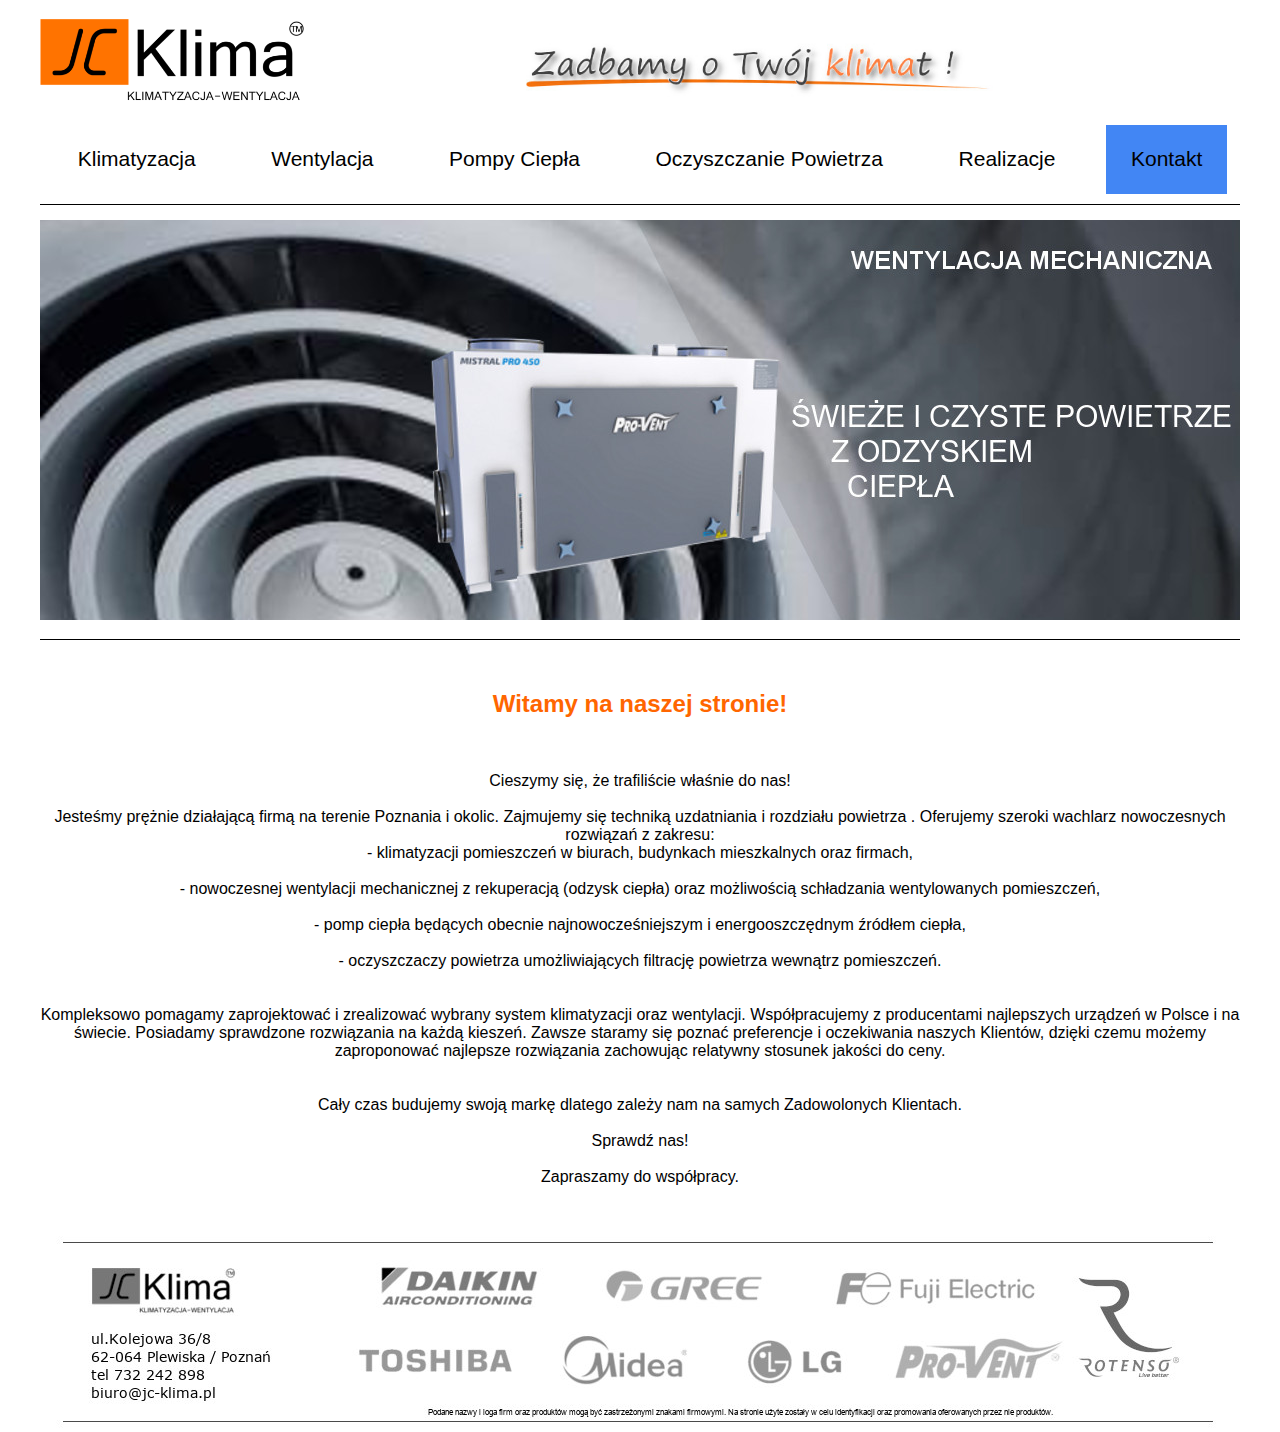
<file: index.html>
<!DOCTYPE html>
<html lang="pl">
<head>

    <link rel="shortcut icon" href="foto/general/ikona.ico">
    <meta charset="utf-8" />	
    <meta name="keywords" content="jcklima, jc klima, JC Klima, JC KLIMA, klima Poznań, wentylacja Poznań, rekuparacja Poznań, pompa ciepła Poznań, pompy ciepła Poznań, oczyszczacze Poznań, nawilżacze Poznań, powietrze Poznań, chłodzenie Poznań, grzanie Poznań, ogrzewanie Poznań, wentylacja mechaniczna Poznań, ekologiczne źródła ciepła Poznań, ekologiczne źródło ciepła Poznań, klimatyzacja Poznań, klimatyzacja Plewiska, klimatyzacja Komorniki, klimatyzacja Stęszew, klimatyzacja Luboń,montaż klimatyzacja Poznań, przeglądy klimatyzacja Poznań, przeglądy klimatyzacja Poznań, klimatyzacja Września, klimatyzacja Kościan, klimatyzacja Kórnik, Klimatyzacja Przeźmierowo, JC Klima, JC-Klima, jc klima, jcklima, JCKlima">
    <meta name="description" content="Witamy na naszej stronie! Sprzedajemy i montujemy systemy klimatyzacji, wentylacji z rekuperacją oraz pompy ciepła. Zapraszamy!"/>	
    <meta charset="UTF-8">
    <meta http-equiv="X-UA-Compatible" content="IE=edge">
    <meta name="viewport" content="width=device-width, initial-scale=1.0">
    <link rel="stylesheet" href="./assets/styles/style_big.css" media="screen and (min-width:1200px)">
    <link rel="stylesheet" href="./assets/styles/style_medium.css" media="screen and (min-width: 600px) and (max-width:1199px)">
    <link rel="stylesheet" href="./assets/styles/style_small.css" media="screen and (max-width: 599px)">

    <script src="http://code.jquery.com/jquery-1.11.2.min.js"></script>
    <script src="./index.js"></script>
    <title>JC Klima</title>


</head>
<body onload="ZmienSlajd(), res(), mainload()">
    <div id="container">
        <header>
            <menu>
                <a href="index.html"><img src="./assets/foto/general/logo.png" alt="logo Jc Klima" id="logo"></a>
                <section id="podpis">
                    <img src="./assets/foto/general/dbamy.jpg" alt="Zadbamy o Twój klimat">
                </section>
            </menu>

            <div id="burger" onclick="myFunction(this), menu()">
                <div class="bar1"></div>
                <div class="bar2"></div>
                <div class="bar3"></div>
            </div>

            <nav id="nav">
                <a href="index.html" id="glowna"><h2>Strona Główna</h2></a>
                <a href="Klimatyzacja.html" class="big"><h2>Klimatyzacja</h2></a>
                <a href="Wentylacja.html" class="big"><h2>Wentylacja</h2></a>
                <a href="Pompy.html" class="big"><h2>Pompy Ciepła</h2></a>
                <a href="Oczyszczanie.html" class="big"><h2>Oczyszczanie Powietrza</h2></a>
                <a href="Realizacje.html" class="big"><h2>Realizacje</h2></a>
                <a href="Kontakt.html" id="kontakt" class="big"><h2>Kontakt</h2></a>
            </nav>
        </header>
        <main>
            <div id="slider">
            </div>
    
            <article class="witamy">
                <h2 id="orange">Witamy na naszej stronie! </h2> <br>
                <p>Cieszymy się, że trafiliście właśnie do nas!<br><br>
                Jesteśmy prężnie działającą firmą na terenie Poznania i okolic. Zajmujemy się techniką uzdatniania i rozdziału powietrza . Oferujemy szeroki wachlarz nowoczesnych rozwiązań z zakresu:
                    <br>- klimatyzacji pomieszczeń w biurach, budynkach mieszkalnych oraz firmach,<br>
                    <br>- nowoczesnej wentylacji mechanicznej z rekuperacją (odzysk ciepła) oraz możliwością schładzania wentylowanych pomieszczeń,<br>
                    <br>- pomp ciepła będących obecnie najnowocześniejszym i energooszczędnym źródłem ciepła,<br>
                    <br>- oczyszczaczy powietrza umożliwiających filtrację powietrza wewnątrz pomieszczeń.<br>
                    <br>
                    <br>Kompleksowo pomagamy zaprojektować i zrealizować wybrany system klimatyzacji oraz wentylacji. Współpracujemy z producentami najlepszych urządzeń w Polsce i na świecie. Posiadamy sprawdzone rozwiązania na każdą kieszeń. Zawsze staramy się poznać preferencje i oczekiwania naszych Klientów, dzięki czemu możemy zaproponować najlepsze rozwiązania zachowując relatywny stosunek jakości do ceny.<br>
                    <br>
                    <br>Cały czas budujemy swoją markę dlatego zależy nam na samych Zadowolonych Klientach. 
                    <br><br>
                    Sprawdź nas!
                    <br>
                    <br>Zapraszamy do współpracy.
                    <br>
                </p>

                <!--
                <iframe src="https://www.google.com/maps/embed?pb=!1m18!1m12!1m3!1d2436.1664681591405!2d16.80581481589!3d52.367401455279214!2m3!1f0!2f0!3f0!3m2!1i1024!2i768!4f13.1!3m3!1m2!1s0x4704452e32a6473b%3A0x18f12dd3a81086e8!2sJC%20Klima!5e0!3m2!1spl!2spl!4v1675280622176!5m2!1spl!2spl" width="600" height="450" style="border:0;" allowfullscreen="" loading="lazy" referrerpolicy="no-referrer-when-downgrade"></iframe>
                -->
            </article>
        </main>
        <footer>
            <img src="./assets/foto/general/footer/footerBig.jpg" id="logos" alt="Daikin Gree Fuji Elecric Toshiba Midea LG Pro-Vent" usemap="#map">                         
        </footer>
        <map name="map">
            <area shape="rect" coords="330,25,503,77" alt="Daikin" href="http://www.daikin.pl/pl_pl/customers.html" target="_blank"/>
            <area shape="rect" coords="548,26,737,80" alt="Gree" href="https://gree.pl/" target="_blank"/>
            <area shape="rect" coords="781,19,1011,85" alt="Fuji Elecric" href="http://fujielectric.eu/" target="_blank"/>
            <area shape="rect" coords="1026,24,1161,169" alt="Rotenso" href="https://rotenso.com/pl/" target="_blank"/>
            <area shape="rect" coords="291,99,496,151" alt="Toshiba" href="https://www.toshiba.pl/" target="_blank"/>
            <area shape="rect" coords="514,92,661,163" alt="Midea" href="https:zymetric.pl/" target="_blank"/>
            <area shape="rect" coords="696,91,823,164" alt="LG" href="https://www.lg.com/pl" target="_blank"/>
            <area shape="rect" coords="840,92,1022,162" alt="Pro-Vent" href="https://www.pro-vent.pl/" target="_blank"/>
        </map>       
</body>
</html>
</file>
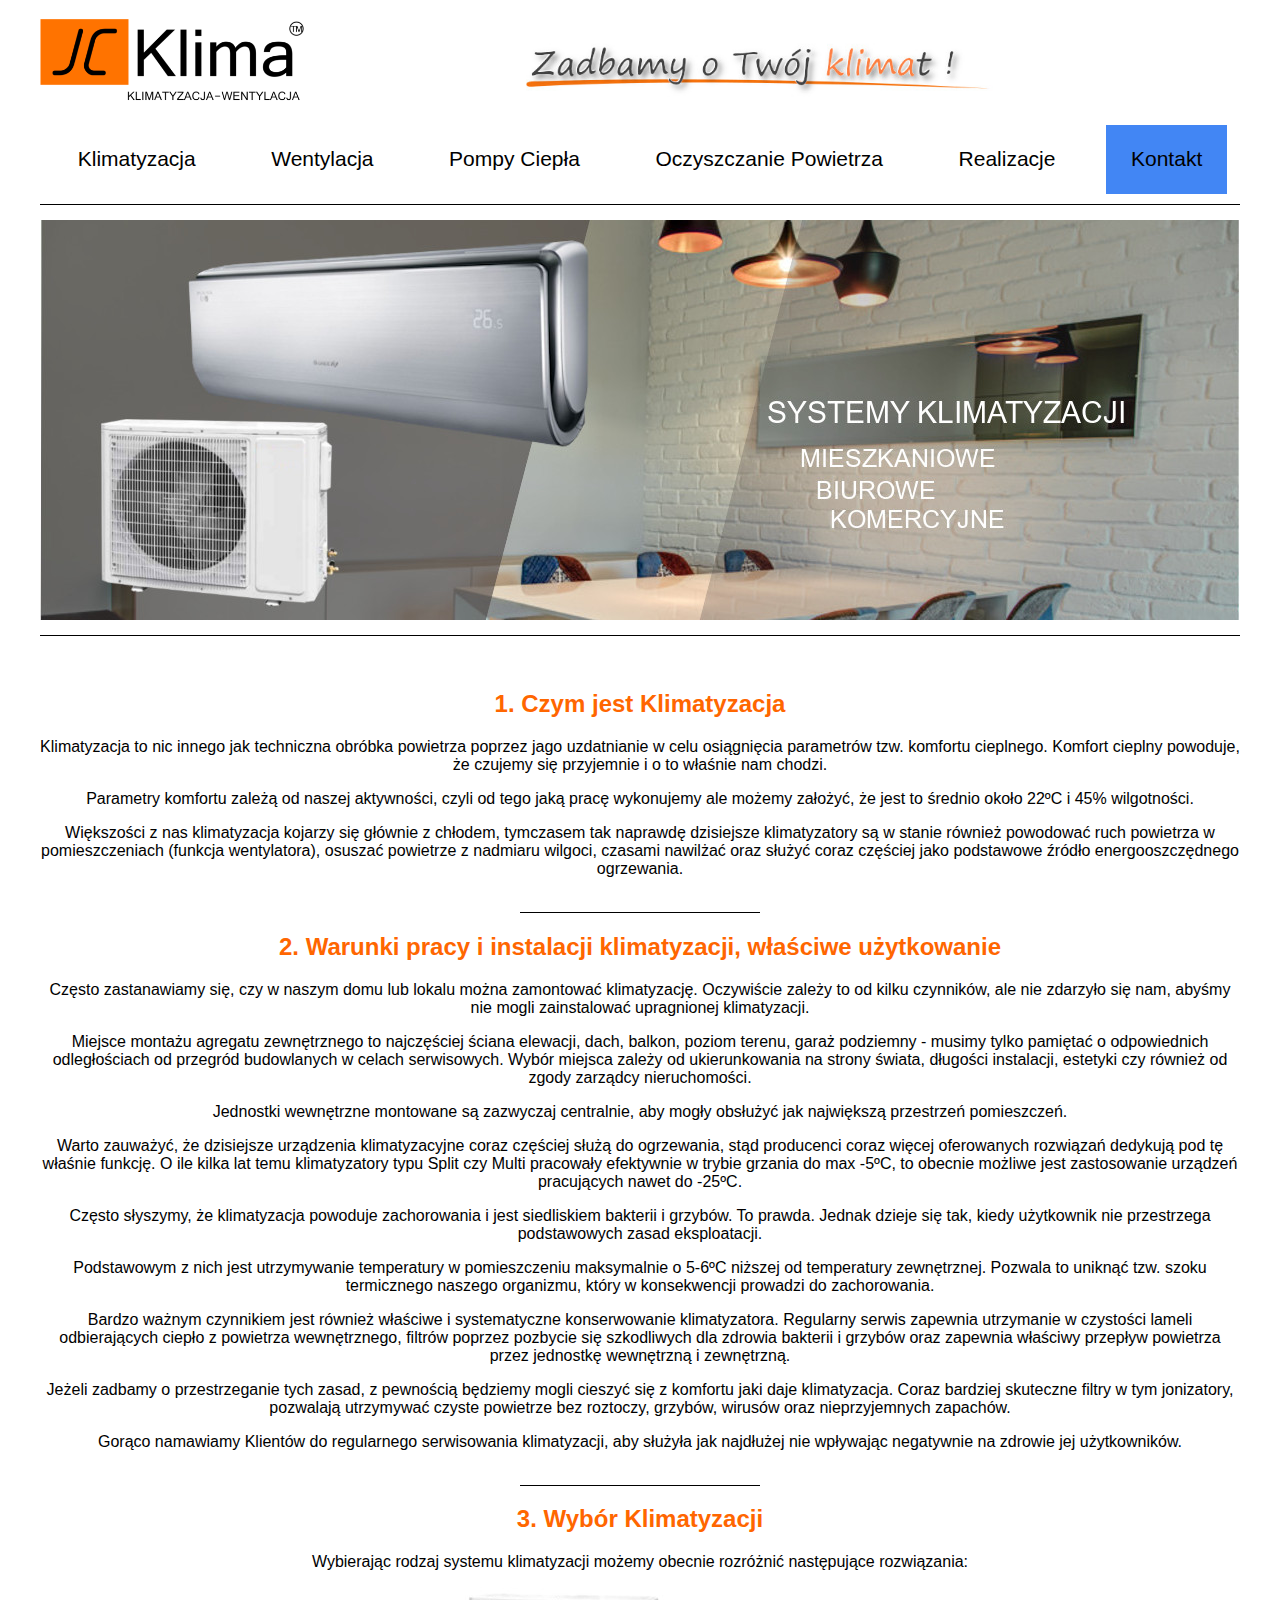
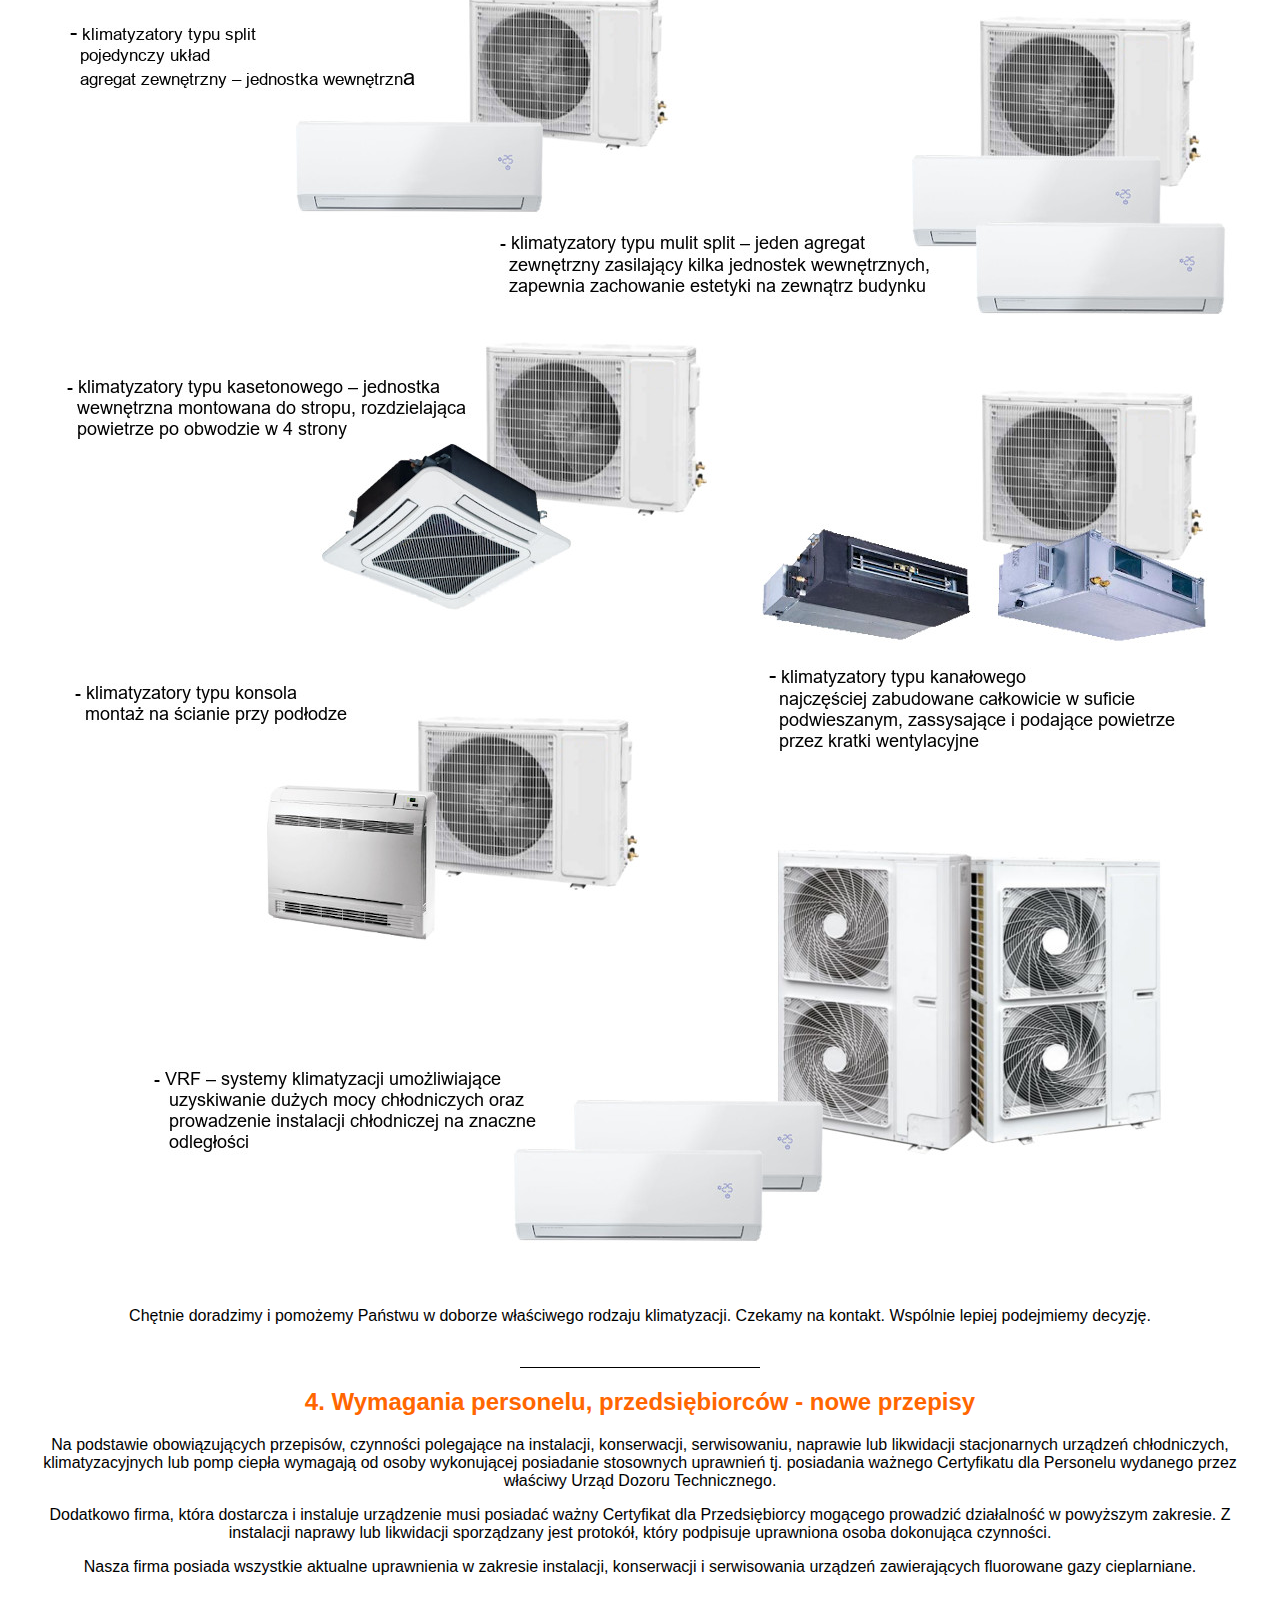
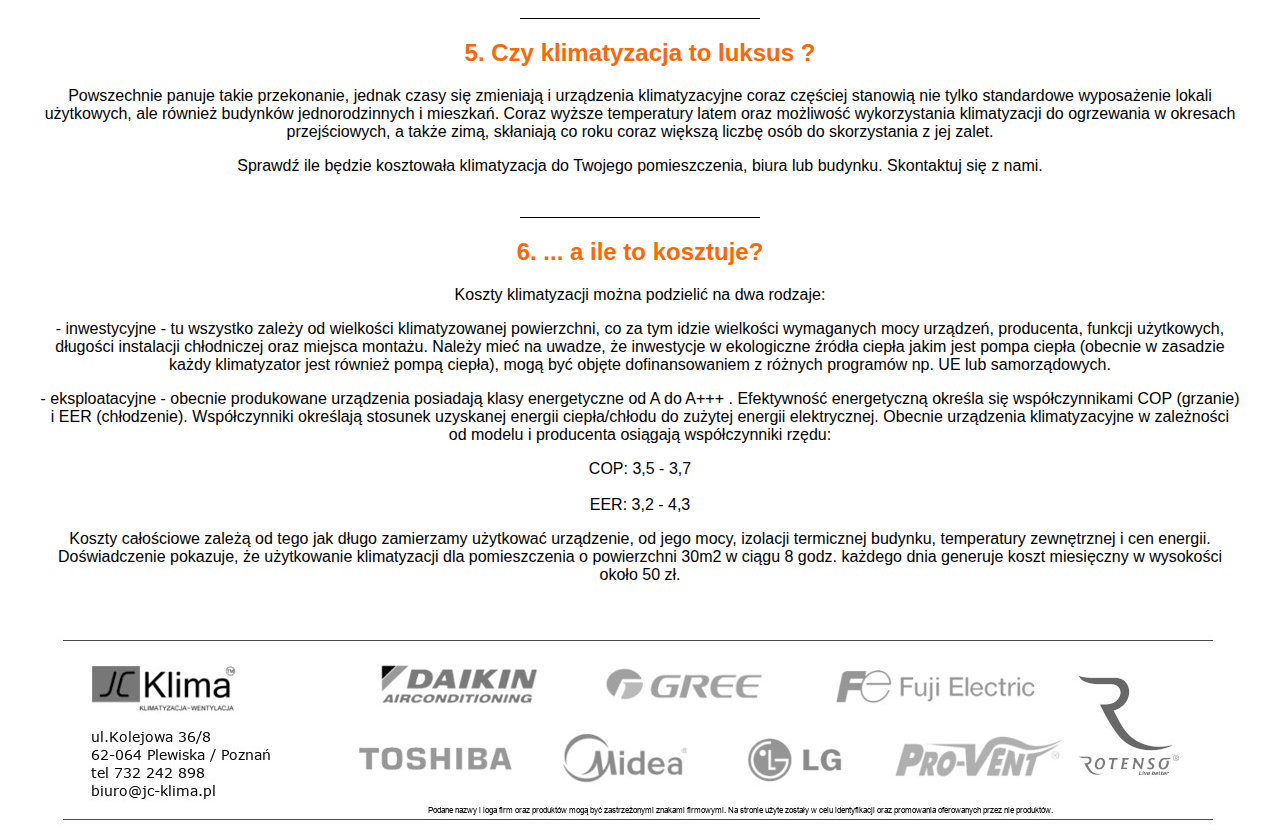
<file: Klimatyzacja.html>
<!DOCTYPE html>
<html lang="pl">
<head>

    <link rel="shortcut icon" href="foto/general/ikona.ico">
    <meta charset="utf-8" />	
    <meta name="keywords" content="jcklima, jc klima, JC Klima, JC KLIMA, klima Poznań, wentylacja Poznań, rekuparacja Poznań, pompa ciepła Poznań, pompy ciepła Poznań, oczyszczacze Poznań, nawilżacze Poznań, powietrze Poznań, chłodzenie Poznań, grzanie Poznań, ogrzewanie Poznań, wentylacja mechaniczna Poznań, ekologiczne źródła ciepła Poznań, ekologiczne źródło ciepła Poznań, klimatyzacja Poznań, klimatyzacja Plewiska, klimatyzacja Komorniki, klimatyzacja Stęszew, klimatyzacja Luboń,montaż klimatyzacja Poznań, przeglądy klimatyzacja Poznań, przeglądy klimatyzacja Poznań, klimatyzacja Września, klimatyzacja Kościan, klimatyzacja Kórnik, Klimatyzacja Przeźmierowo, JC Klima, JC-Klima, jc klima, jcklima, JCKlima">
    <meta name="description" content="Witamy na naszej stronie! Sprzedajemy i montujemy systemy klimatyzacji, wentylacji z rekuperacją oraz pompy ciepła. Zapraszamy!"/>	
    <meta charset="UTF-8">
    <meta http-equiv="X-UA-Compatible" content="IE=edge">
    <meta name="viewport" content="width=device-width, initial-scale=1.0">
    <link rel="stylesheet" href="./assets/styles/style_big.css" media="screen and (min-width:1200px)">
    <link rel="stylesheet" href="./assets/styles/style_medium.css" media="screen and (min-width: 600px) and (max-width:1199px)">
    <link rel="stylesheet" href="./assets/styles/style_small.css" media="screen and (max-width: 599px)">
    <script src="http://code.jquery.com/jquery-1.11.2.min.js"></script>
    <script src="./index.js"></script>
    <title>JC Klima/Klimatyzacja</title>


</head>
<body onload="res()">
    <div id="container">
        <header>
            <menu>
                <a href="index.html"><img src="./assets/foto/general/logo.png" alt="logo Jc Klima" id="logo"></a>
                <section id="podpis">
                    <img src="./assets/foto/general/dbamy.jpg" alt="Zadbamy o Twój klimat">
                </section>
            </menu>

            <div id="burger" onclick="myFunction(this), menu()">
                <div class="bar1"></div>
                <div class="bar2"></div>
                <div class="bar3"></div>
            </div>

            <nav id="nav">
                <a href="index.html" id="glowna"><h2>Strona Główna</h2></a>
                <a href="Klimatyzacja.html" class="big"><h2>Klimatyzacja</h2></a>
                <a href="Wentylacja.html" class="big"><h2>Wentylacja</h2></a>
                <a href="Pompy.html" class="big"><h2>Pompy Ciepła</h2></a>
                <a href="Oczyszczanie.html" class="big"><h2>Oczyszczanie Powietrza</h2></a>
                <a href="Realizacje.html" class="big"><h2>Realizacje</h2></a>
                <a href="Kontakt.html" id="kontakt" class="big"><h2>Kontakt</h2></a>
            </nav>
        </header>
        <main>
            <img src="./assets/foto/klimatyzacja/main.jpg" alt="Systemy klimatyzacji - biurowe, mieszkaniowe, komercyjne" id="fotomain">
            <article>
                <h2>1. Czym jest Klimatyzacja </h2>
                    <p>
                        Klimatyzacja to nic innego jak techniczna obróbka powietrza poprzez jago uzdatnianie w celu osiągnięcia parametrów tzw.
                        komfortu cieplnego. Komfort cieplny powoduje, że czujemy się przyjemnie i o to właśnie nam chodzi.<br>                                               
                    </p>
                    <p>
                        Parametry komfortu zależą od naszej aktywności, czyli od tego jaką pracę wykonujemy ale możemy założyć, że jest to średnio około 22ºC i 45% wilgotności.<br>
                    </p>
                    <p>
                        Większości z nas klimatyzacja kojarzy się głównie z chłodem, tymczasem tak
                        naprawdę dzisiejsze klimatyzatory są w stanie również powodować ruch powietrza w pomieszczeniach
                        (funkcja wentylatora), osuszać powietrze z nadmiaru wilgoci, czasami nawilżać oraz służyć coraz częściej jako podstawowe źródło energooszczędnego ogrzewania. <br><br>
                    </p>
                    <hr>
                    <h2>2. Warunki pracy i instalacji klimatyzacji, właściwe użytkowanie </h2>
                	<p>
                	    Często zastanawiamy się, czy w naszym domu lub lokalu można zamontować klimatyzację.
                	    Oczywiście zależy to od kilku czynników, ale nie zdarzyło się nam, abyśmy nie mogli zainstalować upragnionej klimatyzacji.<br>
                	</p>
                	<p>
                	    Miejsce montażu agregatu zewnętrznego to najczęściej ściana elewacji, dach, balkon, poziom terenu, garaż podziemny -
                	    musimy tylko pamiętać o odpowiednich odległościach od przegród budowlanych w celach serwisowych. 
                	    Wybór miejsca zależy od ukierunkowania na strony świata, długości instalacji, estetyki czy również od zgody zarządcy nieruchomości.<br>
                	</p>
                	<p>
                	    Jednostki wewnętrzne montowane są zazwyczaj centralnie, aby mogły obsłużyć jak największą przestrzeń pomieszczeń.<br>
                	</p>
                	<p>
                	    Warto zauważyć, że dzisiejsze urządzenia klimatyzacyjne coraz częściej służą do ogrzewania, 
                	    stąd producenci coraz więcej oferowanych rozwiązań dedykują pod tę właśnie funkcję. 
                	    O ile kilka lat temu klimatyzatory typu Split czy Multi pracowały efektywnie w trybie grzania do max -5ºC, 
                	    to obecnie możliwe jest zastosowanie urządzeń pracujących nawet do -25ºC.<br>
                	</p>
                	<p>
                	    Często słyszymy, że klimatyzacja powoduje zachorowania i jest siedliskiem bakterii i grzybów.
                	    To prawda. Jednak dzieje się tak, kiedy użytkownik nie przestrzega  podstawowych zasad eksploatacji.<br>
                	</p>
                	<p>
                	    Podstawowym z nich jest utrzymywanie temperatury w pomieszczeniu maksymalnie o 5-6ºC niższej od temperatury zewnętrznej. 
                	    Pozwala to uniknąć tzw. szoku termicznego naszego organizmu, który w konsekwencji prowadzi do zachorowania.<br>
                	</p>
                	<p>
                	    Bardzo ważnym czynnikiem jest również właściwe i systematyczne konserwowanie klimatyzatora. 
                	    Regularny serwis zapewnia utrzymanie w czystości lameli odbierających ciepło z powietrza wewnętrznego, 
                	    filtrów poprzez pozbycie się szkodliwych dla zdrowia bakterii i grzybów oraz zapewnia właściwy przepływ powietrza przez jednostkę wewnętrzną i zewnętrzną.<br>
                	</p>                	 
                	<p>
                	    Jeżeli zadbamy o przestrzeganie tych zasad, z pewnością będziemy mogli cieszyć się 
                	    z komfortu jaki daje klimatyzacja. Coraz bardziej skuteczne filtry w tym jonizatory, 
                	    pozwalają utrzymywać czyste powietrze bez roztoczy, grzybów, wirusów oraz nieprzyjemnych zapachów.<br>
                	</p>
                	<p>
                	    Gorąco namawiamy Klientów do regularnego serwisowania klimatyzacji, aby służyła jak najdłużej nie wpływając negatywnie na zdrowie jej użytkowników. <br><br>        
                	</p>
                    <hr>
                    <h2>3. Wybór Klimatyzacji</h2>
                    <p>Wybierając rodzaj systemu klimatyzacji możemy obecnie rozróżnić następujące rozwiązania: </p>
            
                    <img src="./assets/foto/klimatyzacja/kllimag.jpg" alt="klimatyzatory typu split - pojedynczy układ agregat zewnętrzny - jednostka wewnętrzna- ................ klimatyzatory typu mulit split - jeden agregat zewnętrzny zasilający kilka jednostek wewnętrznych, zapewnia zachowanie estetyki na zewnątrz budynku ..........................klimatyzatory typu kasetonowego - jednostka wewnętrzna montowana do/w suficie, rozdzielająca powietrze po obwodzie w 4 strony.................... klimatyzatory typu kanałowego - najczęściej zabudowane całkowicie w suficie, zassysające i podające powietrze przez kratki wentylacyjne klimatyzatory typu konsola -  montaż na ścianie przy podłodze........................... - systemy VRV - systemy klimatyzacji umożliwiające uzyskiwanie dużych mocy chłodniczych oraz prowadzenie instalacji chłodniczej na znaczne odległości " ><p>	 Chętnie doradzimy i pomożemy Państwu w doborze właściwego rodzaju klimatyzacji. Czekamy na kontakt. Wspólnie lepiej podejmiemy decyzję.</p> 
                    <br>
                    <hr>
                    <h2>4. Wymagania personelu, przedsiębiorców - nowe przepisy</h2>
                    <p>
                        Na podstawie obowiązujących przepisów, czynności polegające na instalacji, konserwacji, serwisowaniu, naprawie 
                        lub likwidacji stacjonarnych urządzeń chłodniczych, klimatyzacyjnych lub pomp ciepła wymagają od osoby wykonującej 
                        posiadanie stosownych uprawnień tj. posiadania ważnego Certyfikatu dla Personelu wydanego przez właściwy Urząd Dozoru Technicznego.<br>
                    </p>
                    <p>
                        Dodatkowo firma, która dostarcza i instaluje urządzenie musi posiadać ważny Certyfikat dla Przedsiębiorcy 
                        mogącego prowadzić działalność w powyższym zakresie. Z instalacji naprawy lub likwidacji sporządzany jest protokół, który podpisuje uprawniona osoba dokonująca czynności.<br>
                    </p>
                    <p>
                        Nasza firma posiada wszystkie aktualne uprawnienia w zakresie instalacji, konserwacji i serwisowania urządzeń zawierających fluorowane gazy cieplarniane.
                    </p>
                    <br>         
                    <hr>       
                    <h2>5. Czy klimatyzacja to luksus ?</h2>
                    <p>
                        Powszechnie panuje takie przekonanie, jednak czasy się zmieniają i urządzenia klimatyzacyjne coraz częściej stanowią nie 
                        tylko standardowe wyposażenie lokali użytkowych, ale również budynków jednorodzinnych i mieszkań. Coraz wyższe temperatury latem 
                        oraz możliwość wykorzystania klimatyzacji do ogrzewania w okresach przejściowych, a także zimą, skłaniają co roku coraz większą liczbę osób do skorzystania z jej zalet.<br>
                    </p>
                    <p>
                        Sprawdź ile będzie kosztowała klimatyzacja do Twojego pomieszczenia, biura lub budynku. Skontaktuj się z nami.
                    </p>
                    <br>
                    <hr>
                    <h2>6.  ... a ile to kosztuje?</h2>
                    <p>
                        Koszty klimatyzacji można podzielić na dwa rodzaje:<br>
                    </p>
                    <p>
                        - inwestycyjne - tu wszystko zależy od wielkości klimatyzowanej powierzchni, 
                        co za tym idzie wielkości wymaganych mocy urządzeń, producenta, funkcji użytkowych, 
                        długości instalacji chłodniczej oraz miejsca montażu. Należy mieć na uwadze, że inwestycje w 
                        ekologiczne źródła ciepła jakim jest pompa ciepła (obecnie w zasadzie każdy klimatyzator jest również pompą ciepła), 
                        mogą być objęte dofinansowaniem z różnych programów np. UE lub samorządowych.<br>
                    </p>
                    <p>
                        - eksploatacyjne - obecnie produkowane urządzenia posiadają klasy energetyczne od A do A+++ . 
                        Efektywność energetyczną określa się współczynnikami COP (grzanie) i EER (chłodzenie). 
                        Współczynniki określają stosunek uzyskanej energii ciepła/chłodu do zużytej energii elektrycznej. 
                        Obecnie urządzenia klimatyzacyjne w zależności od modelu i producenta osiągają współczynniki rzędu:<br>
                    </p>
                    <p>
                        COP: 3,5 - 3,7<br><br>
                
                        EER: 3,2 - 4,3<br>
                    </p>
                    <p>
                        Koszty całościowe zależą od tego jak długo zamierzamy użytkować urządzenie, 
                        od jego mocy, izolacji termicznej budynku, temperatury zewnętrznej i cen energii. 
                        Doświadczenie pokazuje, że użytkowanie klimatyzacji dla pomieszczenia o powierzchni 30m2 w 
                        ciągu 8 godz. każdego dnia generuje koszt miesięczny w wysokości około 50 zł.
                    </p>
                </article>
            </main>
        <footer>
            <img src="./assets/foto/general/footer/footerBig.jpg" id="logos" alt="Daikin Gree Fuji Elecric Toshiba Midea LG Pro-Vent" usemap="#map">                         
        </footer>
        <map name="map">
            <area shape="rect" coords="330,25,503,77" alt="Daikin" href="http://www.daikin.pl/pl_pl/customers.html" target="_blank"/>
            <area shape="rect" coords="548,26,737,80" alt="Gree" href="https://gree.pl/" target="_blank"/>
            <area shape="rect" coords="781,19,1011,85" alt="Fuji Elecric" href="http://fujielectric.eu/" target="_blank"/>
            <area shape="rect" coords="1026,24,1161,169" alt="Rotenso" href="https://rotenso.com/pl/" target="_blank"/>
            <area shape="rect" coords="291,99,496,151" alt="Toshiba" href="https://www.toshiba.pl/" target="_blank"/>
            <area shape="rect" coords="514,92,661,163" alt="Midea" href="https:zymetric.pl/" target="_blank"/>
            <area shape="rect" coords="696,91,823,164" alt="LG" href="https://www.lg.com/pl" target="_blank"/>
            <area shape="rect" coords="840,92,1022,162" alt="Pro-Vent" href="https://www.pro-vent.pl/" target="_blank"/>
        </map>       
</body>
</html>
</file>
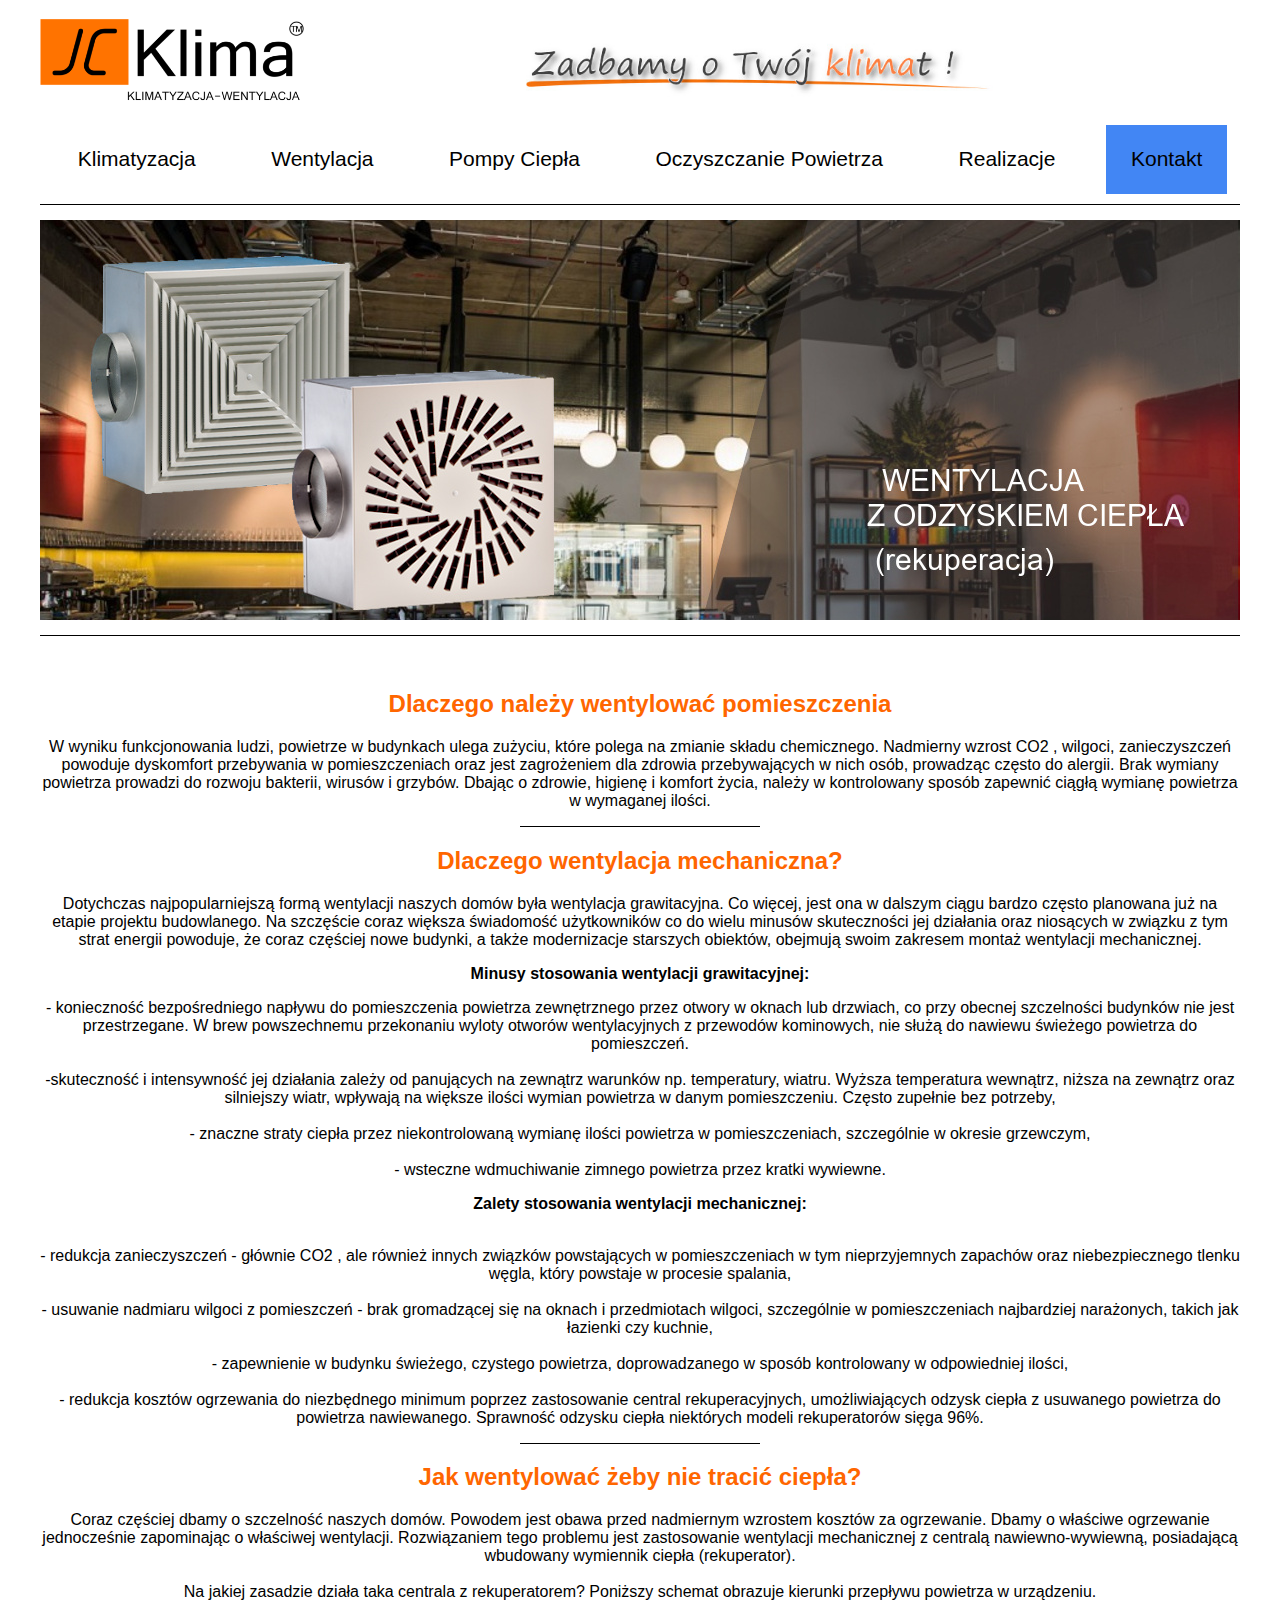
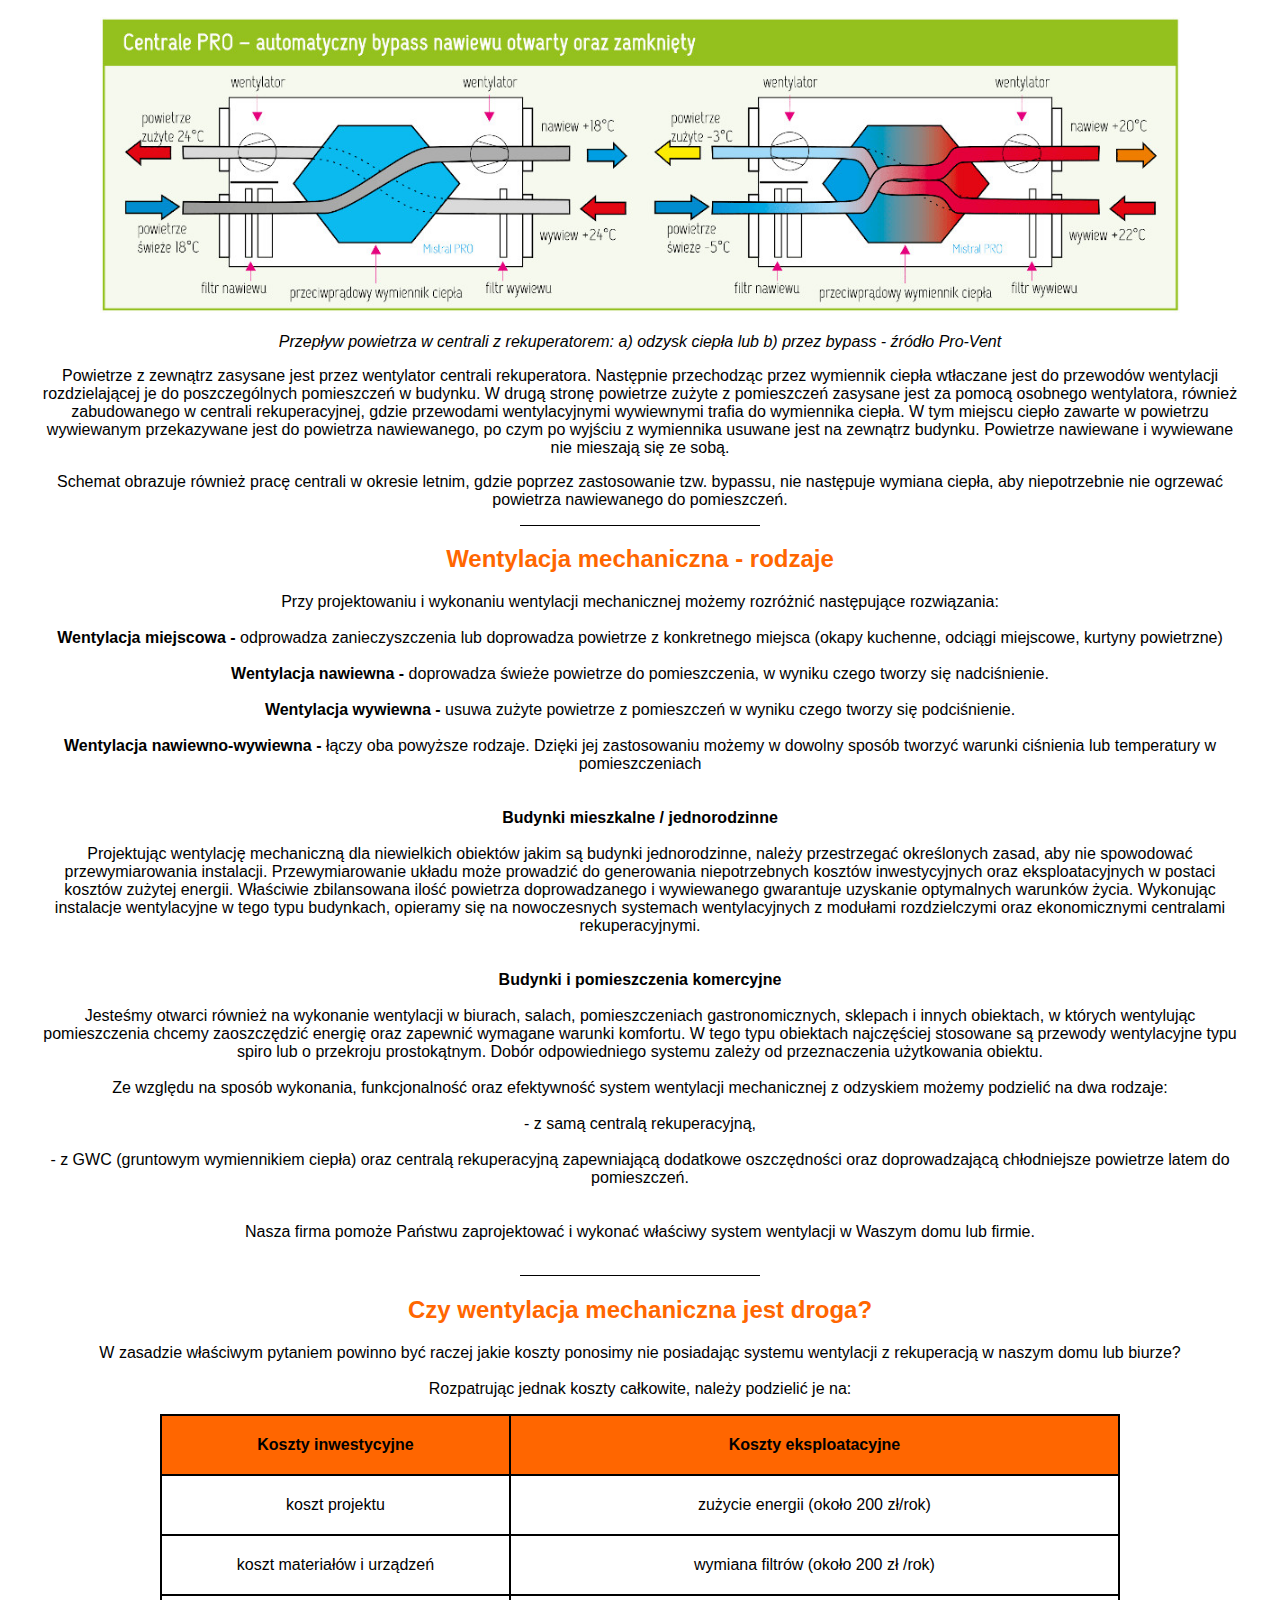
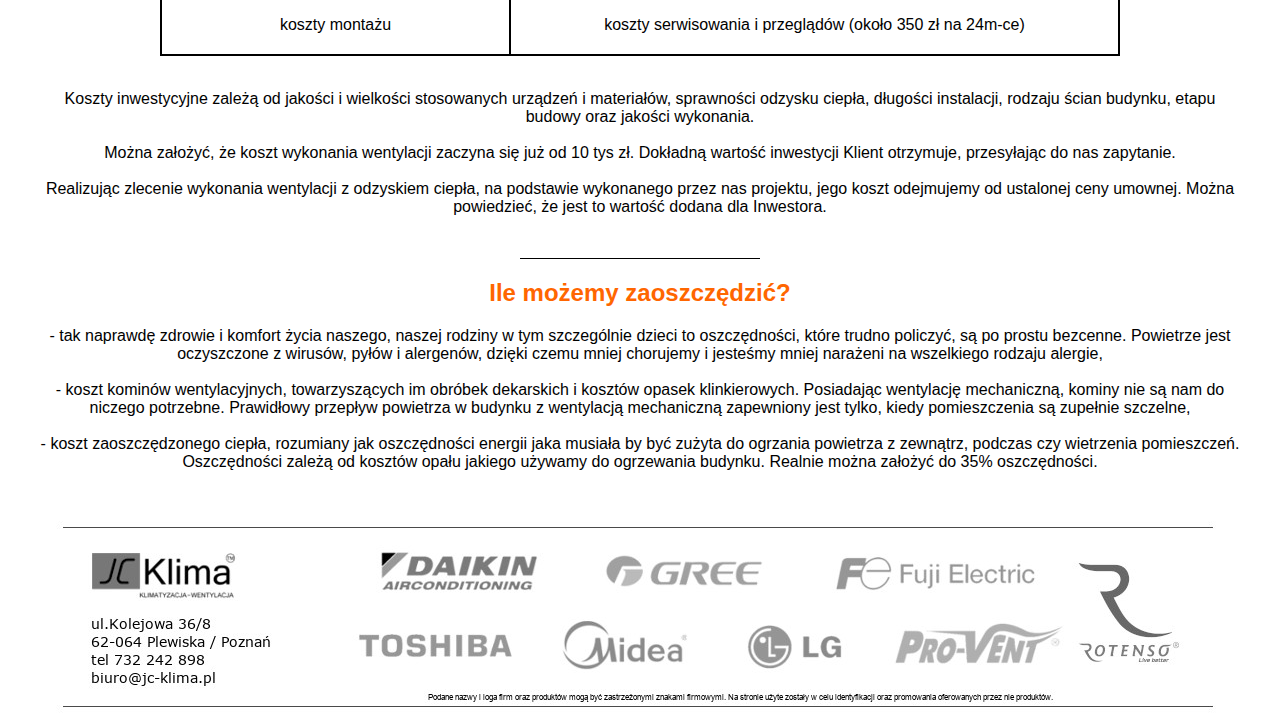
<file: Wentylacja.html>
<!DOCTYPE html>
<html lang="pl">
<head>

    <link rel="shortcut icon" href="foto/general/ikona.ico">
    <meta charset="utf-8" />	
    <meta name="keywords" content="jcklima, jc klima, JC Klima, JC KLIMA, klima Poznań, wentylacja Poznań, rekuparacja Poznań, pompa ciepła Poznań, pompy ciepła Poznań, oczyszczacze Poznań, nawilżacze Poznań, powietrze Poznań, chłodzenie Poznań, grzanie Poznań, ogrzewanie Poznań, wentylacja mechaniczna Poznań, ekologiczne źródła ciepła Poznań, ekologiczne źródło ciepła Poznań, klimatyzacja Poznań, klimatyzacja Plewiska, klimatyzacja Komorniki, klimatyzacja Stęszew, klimatyzacja Luboń,montaż klimatyzacja Poznań, przeglądy klimatyzacja Poznań, przeglądy klimatyzacja Poznań, klimatyzacja Września, klimatyzacja Kościan, klimatyzacja Kórnik, Klimatyzacja Przeźmierowo, JC Klima, JC-Klima, jc klima, jcklima, JCKlima">
    <meta name="description" content="Witamy na naszej stronie! Sprzedajemy i montujemy systemy klimatyzacji, wentylacji z rekuperacją oraz pompy ciepła. Zapraszamy!"/>	
    <meta charset="UTF-8">
    <meta http-equiv="X-UA-Compatible" content="IE=edge">
    <meta name="viewport" content="width=device-width, initial-scale=1.0">
    <link rel="stylesheet" href="./assets/styles/style_big.css" media="screen and (min-width:1200px)">
    <link rel="stylesheet" href="./assets/styles/style_medium.css" media="screen and (min-width: 600px) and (max-width:1199px)">
    <link rel="stylesheet" href="./assets/styles/style_small.css" media="screen and (max-width: 599px)">

    <script src="http://code.jquery.com/jquery-1.11.2.min.js"></script>
    <script src="./index.js"></script>
    <title>JC Klima/Wentylacja</title>


</head>
<body onload="res()">
    <div id="container">
        <header>
            <menu>
                <a href="index.html"><img src="./assets/foto/general/logo.png" alt="logo Jc Klima" id="logo"></a>
                <section id="podpis">
                    <img src="./assets/foto/general/dbamy.jpg" alt="Zadbamy o Twój klimat">
                </section>
            </menu>

            <div id="burger" onclick="myFunction(this), menu()">
                <div class="bar1"></div>
                <div class="bar2"></div>
                <div class="bar3"></div>
            </div>

            <nav id="nav">
                <a href="index.html" id="glowna"><h2>Strona Główna</h2></a>
                <a href="Klimatyzacja.html" class="big"><h2>Klimatyzacja</h2></a>
                <a href="Wentylacja.html" class="big"><h2>Wentylacja</h2></a>
                <a href="Pompy.html" class="big"><h2>Pompy Ciepła</h2></a>
                <a href="Oczyszczanie.html" class="big"><h2>Oczyszczanie Powietrza</h2></a>
                <a href="Realizacje.html" class="big"><h2>Realizacje</h2></a>
                <a href="Kontakt.html" id="kontakt" class="big"><h2>Kontakt</h2></a>
            </nav>
        </header>
        <main>
            <img src="./assets/foto/wentylacja/main.jpg" alt="Wentylacja z odzyskiem ciepła (rekuparacja)" id="fotomain">
            <article class="witamy">
                <h2>Dlaczego należy wentylować pomieszczenia</h2>		  		
                    <p>
						W wyniku funkcjonowania ludzi, powietrze w budynkach ulega zużyciu, które polega na zmianie składu chemicznego. Nadmierny wzrost CO2 , wilgoci, zanieczyszczeń powoduje dyskomfort przebywania w pomieszczeniach oraz jest zagrożeniem dla zdrowia przebywających w nich osób, prowadząc często do alergii. Brak wymiany powietrza prowadzi do rozwoju bakterii, wirusów i grzybów.  Dbając o zdrowie, higienę i komfort życia, należy w kontrolowany sposób zapewnić ciągłą wymianę powietrza w wymaganej ilości.                
                    </p>                  		  						
                    <hr>		  	    		  	    		  	   
                    <h2>Dlaczego wentylacja mechaniczna?</h2>		  		
                    <p>
                        Dotychczas najpopularniejszą formą wentylacji naszych domów była wentylacja grawitacyjna. 		  			
                        Co więcej, jest ona w dalszym ciągu bardzo często planowana już na etapie projektu budowlanego. 		  	   	
                        Na szczęście coraz większa świadomość użytkowników co do wielu minusów skuteczności jej działania 		  	   
                        oraz niosących w związku z tym strat energii powoduje, że coraz częściej nowe budynki, a także modernizacje starszych obiektów, 		  	   	
                        obejmują swoim zakresem montaż wentylacji mechanicznej.<br>
                    </p>		  		
                    <h3>
                        Minusy stosowania wentylacji grawitacyjnej:<br>
                    </h3>  	
                    <p>
                        - konieczność bezpośredniego napływu do pomieszczenia powietrza zewnętrznego przez otwory w oknach lub drzwiach, 
                        co przy obecnej szczelności budynków nie jest przestrzegane. W brew powszechnemu przekonaniu wyloty otworów wentylacyjnych 
                        z przewodów kominowych, nie służą do nawiewu świeżego powietrza do pomieszczeń.<br><br>
                    
                        -skuteczność i intensywność jej działania zależy od panujących na zewnątrz warunków np. temperatury, wiatru. Wyższa temperatura wewnątrz, 
                        niższa na zewnątrz oraz silniejszy wiatr, wpływają na większe ilości wymian powietrza w danym pomieszczeniu. Często zupełnie bez potrzeby,<br><br>
                    
                        - znaczne straty ciepła przez niekontrolowaną wymianę ilości powietrza w pomieszczeniach, szczególnie w okresie grzewczym,<br><br>
                    
                        - wsteczne wdmuchiwanie zimnego powietrza przez kratki wywiewne.<br>
                    </p>	
                    <p>		  				
                        <h3>
                            Zalety stosowania wentylacji mechanicznej:
                        </h3>
                        <br>
                        - redukcja zanieczyszczeń - głównie CO2 , ale również innych związków powstających w pomieszczeniach w tym nieprzyjemnych zapachów oraz niebezpiecznego tlenku węgla, który powstaje w procesie spalania,
                        <br><br>
                        - usuwanie nadmiaru wilgoci z pomieszczeń - brak gromadzącej się na oknach i przedmiotach wilgoci, szczególnie w pomieszczeniach najbardziej narażonych, takich jak łazienki czy kuchnie,
                        <br><br>		  		   
                        - zapewnienie w budynku świeżego, czystego powietrza, doprowadzanego w sposób kontrolowany w odpowiedniej ilości,
                        <br><br>
                        - redukcja kosztów ogrzewania do niezbędnego minimum poprzez zastosowanie central rekuperacyjnych, umożliwiających odzysk ciepła z usuwanego powietrza do powietrza nawiewanego. Sprawność odzysku ciepła niektórych modeli rekuperatorów sięga 96%.
                    </p>		  						
                    <hr>		  	   
                    <h2>					
                        Jak wentylować żeby nie tracić ciepła?		  	    		  	   
                    </h2>		  	   
                    <p>		  	   	
                        Coraz częściej dbamy o szczelność naszych domów.
                        Powodem jest obawa przed nadmiernym wzrostem kosztów za ogrzewanie. 		  	   	
                        Dbamy o właściwe ogrzewanie jednocześnie zapominając o właściwej wentylacji. 		  	   	
                        Rozwiązaniem tego problemu jest zastosowanie wentylacji mechanicznej z centralą nawiewno-wywiewną, posiadającą wbudowany wymiennik ciepła (rekuperator).
                        <br><br>		  	  		  	   	 		  	   
                        Na jakiej zasadzie działa taka centrala z rekuperatorem?  Poniższy schemat obrazuje kierunki przepływu powietrza w urządzeniu. 		  	   
                    </p>		  	   
                    <img src="./assets/foto/wentylacja/schemat.jpg" alt="schemat wentylacji z rekuperatorem" id="schemat">  		  	   
                    <p>
                        <i>Przepływ powietrza w centrali z rekuperatorem: a) odzysk ciepła lub b) przez bypass - źródło Pro-Vent</i>
                    </p> 
                    <p>
                        Powietrze z zewnątrz zasysane jest przez wentylator centrali rekuperatora. 
                        Następnie przechodząc przez wymiennik ciepła wtłaczane jest do przewodów wentylacji rozdzielającej je 
                        do poszczególnych pomieszczeń w budynku. W drugą stronę powietrze zużyte z pomieszczeń zasysane jest za pomocą osobnego wentylatora, 
                        również zabudowanego w centrali rekuperacyjnej, gdzie przewodami wentylacyjnymi wywiewnymi trafia  do wymiennika ciepła. W tym miejscu ciepło zawarte w 
                        powietrzu wywiewanym przekazywane jest do powietrza nawiewanego, po czym po wyjściu z wymiennika usuwane jest na zewnątrz budynku. Powietrze nawiewane i wywiewane 
                        nie mieszają się ze sobą.<br>
                    </p>
                    <p>
                        Schemat obrazuje również pracę centrali w okresie letnim, gdzie poprzez zastosowanie tzw. bypassu, nie następuje wymiana ciepła, aby niepotrzebnie nie ogrzewać powietrza nawiewanego do pomieszczeń.
                    </p>  		  	   		  					
                    <hr>
                    <h2>Wentylacja mechaniczna - rodzaje</h2>
                    <p>
                        Przy projektowaniu i wykonaniu wentylacji mechanicznej możemy rozróżnić następujące rozwiązania:
                        <br><br>
                        <strong>Wentylacja miejscowa -</strong> 
                        odprowadza zanieczyszczenia lub doprowadza powietrze z konkretnego miejsca (okapy kuchenne, odciągi miejscowe, kurtyny powietrzne)
                        <br><br>
                        <strong>Wentylacja nawiewna -</strong> doprowadza świeże powietrze do pomieszczenia, w wyniku czego tworzy się nadciśnienie.
                        <br><br>
                        <strong>Wentylacja wywiewna -</strong> usuwa zużyte powietrze z pomieszczeń w wyniku czego tworzy się podciśnienie.
                        <br><br>
                        <strong>Wentylacja nawiewno-wywiewna -</strong> łączy oba powyższe rodzaje. Dzięki jej zastosowaniu możemy w dowolny sposób tworzyć warunki ciśnienia lub temperatury w pomieszczeniach
                        <br><br><br>
                        <strong>Budynki mieszkalne / jednorodzinne</strong>
                        <br><br>
                        Projektując wentylację mechaniczną dla niewielkich obiektów jakim są budynki jednorodzinne, należy przestrzegać określonych zasad, 
                        aby nie spowodować przewymiarowania instalacji. Przewymiarowanie układu może prowadzić do generowania niepotrzebnych kosztów inwestycyjnych oraz 
                        eksploatacyjnych w postaci kosztów zużytej energii. Właściwie zbilansowana ilość powietrza doprowadzanego i wywiewanego gwarantuje uzyskanie optymalnych warunków życia. 
                        Wykonując instalacje wentylacyjne w tego typu budynkach, opieramy się na nowoczesnych systemach wentylacyjnych z modułami rozdzielczymi oraz ekonomicznymi centralami rekuperacyjnymi.
                        <br><br><br>                   
                        <strong>Budynki i pomieszczenia komercyjne</strong>
                        <br><br>
                        Jesteśmy otwarci również na wykonanie wentylacji w biurach, salach, pomieszczeniach gastronomicznych, sklepach i innych obiektach, 
                        w których wentylując pomieszczenia chcemy zaoszczędzić energię oraz zapewnić wymagane warunki komfortu. W tego typu obiektach najczęściej 
                        stosowane są przewody wentylacyjne typu spiro lub o przekroju prostokątnym. Dobór odpowiedniego systemu zależy od przeznaczenia użytkowania obiektu.
                        <br><br>
                        Ze względu na sposób wykonania, funkcjonalność oraz efektywność system wentylacji mechanicznej z odzyskiem możemy podzielić na dwa rodzaje:
                        <br><br>
                        - z samą centralą rekuperacyjną,
                        <br><br>
                        - z GWC (gruntowym wymiennikiem ciepła) oraz centralą rekuperacyjną zapewniającą dodatkowe oszczędności oraz doprowadzającą chłodniejsze powietrze latem do pomieszczeń.
                        <br><br><br>
                        Nasza firma pomoże Państwu zaprojektować i wykonać właściwy system wentylacji w Waszym domu lub firmie.
                        <br><br>
                    </p>
                    <hr>
                    <h2>
                        Czy wentylacja mechaniczna jest droga?
                    </h2>
                    <p>
                        W zasadzie właściwym pytaniem powinno być raczej jakie koszty ponosimy nie posiadając systemu wentylacji z rekuperacją w naszym domu lub biurze?<br><br>
                        Rozpatrując jednak koszty całkowite, należy podzielić je na:  
                    </p>		  		 		  	
                    <div id="tablecon">
                        <table>		   	
                            <tr>
                                <th>Koszty inwestycyjne</th>
                                <th>Koszty eksploatacyjne</th>
                            </tr>
                            <tr>
                                <td>koszt projektu</td>
                                <td>zużycie energii (około 200 zł/rok)</td>
                            </tr>		
                            <tr>
                                <td>koszt materiałów i urządzeń</td>
                                <td>wymiana filtrów (około 200 zł /rok)</td>
                            </tr>
                            <tr>
                                <td>koszty montażu</td>
                                <td>koszty serwisowania i przeglądów (około 350 zł na 24m-ce)</td>
                            </tr>								 						  	
                        </table>
                    </div>  
                    <br>
                    <p>
                        Koszty inwestycyjne zależą od jakości i wielkości stosowanych urządzeń i materiałów, sprawności odzysku ciepła, 
                        długości instalacji, rodzaju ścian budynku, etapu budowy oraz jakości wykonania.
                        <br><br>
                        Można założyć, że koszt wykonania wentylacji zaczyna się już od 10 tys zł. Dokładną wartość inwestycji Klient otrzymuje, przesyłając do nas zapytanie.
                        <br><br>
                        Realizując zlecenie wykonania wentylacji z odzyskiem ciepła, na podstawie wykonanego przez nas projektu, jego koszt odejmujemy od ustalonej ceny umownej. 
                        Można powiedzieć, że jest to wartość dodana dla Inwestora.
                    </p>	
                    <br>	  	                  	
                    <hr>	  	
                    <h2>Ile możemy zaoszczędzić?</h2>		  	
                    <p>
                        - tak naprawdę zdrowie i komfort życia naszego, naszej rodziny w tym szczególnie dzieci to oszczędności, które trudno policzyć, 
                        są po prostu bezcenne. Powietrze jest oczyszczone z wirusów, pyłów i alergenów, dzięki czemu mniej chorujemy i jesteśmy mniej narażeni na wszelkiego rodzaju alergie,
                        <br><br>
                        - koszt kominów wentylacyjnych, towarzyszących im obróbek dekarskich i kosztów opasek klinkierowych. Posiadając wentylację mechaniczną, kominy nie są nam do niczego potrzebne. 
                        Prawidłowy przepływ powietrza w budynku z wentylacją mechaniczną zapewniony jest tylko, kiedy pomieszczenia są zupełnie szczelne,
                        <br><br>
                        - koszt zaoszczędzonego ciepła, rozumiany jak oszczędności energii jaka musiała by być zużyta do ogrzania powietrza z zewnątrz, podczas  
                        czy wietrzenia pomieszczeń. Oszczędności zależą od kosztów opału jakiego używamy do ogrzewania budynku. Realnie można założyć do 35% oszczędności.
                    </p>	  	 		  	 	
                </article>
            </main>
        <footer>
            <img src="./assets/foto/general/footer/footerBig.jpg" id="logos" alt="Daikin Gree Fuji Elecric Toshiba Midea LG Pro-Vent" usemap="#map">                         
        </footer>
        <map name="map">
            <area shape="rect" coords="330,25,503,77" alt="Daikin" href="http://www.daikin.pl/pl_pl/customers.html" target="_blank"/>
            <area shape="rect" coords="548,26,737,80" alt="Gree" href="https://gree.pl/" target="_blank"/>
            <area shape="rect" coords="781,19,1011,85" alt="Fuji Elecric" href="http://fujielectric.eu/" target="_blank"/>
            <area shape="rect" coords="1026,24,1161,169" alt="Rotenso" href="https://rotenso.com/pl/" target="_blank"/>
            <area shape="rect" coords="291,99,496,151" alt="Toshiba" href="https://www.toshiba.pl/" target="_blank"/>
            <area shape="rect" coords="514,92,661,163" alt="Midea" href="https:zymetric.pl/" target="_blank"/>
            <area shape="rect" coords="696,91,823,164" alt="LG" href="https://www.lg.com/pl" target="_blank"/>
            <area shape="rect" coords="840,92,1022,162" alt="Pro-Vent" href="https://www.pro-vent.pl/" target="_blank"/>
        </map>       
</body>
</html>
</file>
<file: assets/styles/style_big.css>
body
{
    margin: 0;
    display: flex;
    flex-wrap: wrap;
    justify-content: center;
    font-family: 'Source Sans Pro', sans-serif;
    text-align: center;
}
#container
{
    width: 100%;
    margin: 0;
    display: flex;
    flex-wrap: wrap;
    justify-content: center;
    max-width: 1200px;
}
header
{
    width: 100%;
    display: flex;
    flex-wrap: wrap;
    margin-top: 15px;
    height: auto;
}
article
{
    margin-top: 50px;
    margin-bottom: 50px;
}
#fotomain
{
    width: 100%;
    padding-bottom: 15px;
    border-bottom: 1px solid black;
}
menu
{

    display: flex;
    padding: 0;
    margin: 0;
    width: 100%;
    height: 100px;
    align-items:center;
    margin-bottom: 0px;
}
nav
{
    width: 100%;
    display: flex;
    justify-content: space-around;
}
#logo
{
    margin: 0;
    width: 100%;
}
menu > a 
{
    width: 22%;
    margin: 0;
}
#podpis
{
    width: 40%;
    margin-left: 18%;
}
#podpis img
{
    width: 100%;
}
nav > a
{
    color: black;
    text-decoration: none;
    padding-left: 25px;
    padding-right: 25px;
    padding-top: 5px;
    padding-bottom: 5px;
    margin-top: 10px;
    margin-bottom: 10px;
}
nav > a#glowna
{
    display: none;
}
nav > a#kontakt
{
    background-color: rgb(66, 134, 244);
}
nav > a:hover
{
    background-color: rgb(244, 244, 242);
}
nav > a#kontakt:hover
{
    background-color: rgb(244, 244, 242);
}
nav > a > h2
{
    font-weight: 500;
    font-size: 21px;
}
h3
{
    font-size: 16px;
}
#slider
{
    padding-bottom: 15px;
    border-bottom: 1px solid black;
}
#burger
{
    display: none;
}

hr
{
    border: none;
    border-top: 1px solid black;;
    width: 240px;
}


article h2
{
    color: #ff6600;
}
p
{
    font-size: 16px;
}

#schemat 
{
    width: 90%;
}

table
{
    align-self: center;
    width: 80%;
}
table,th,td
{
    border: 2px solid black;
    border-collapse: collapse;
}

th
{
    background-color: #ff6600;
}
th, td
{
    padding-left: 50px;
    padding-right: 50px;
    padding-top: 20px;
    padding-bottom: 20px;
}
table
{
    border-collapse: collapse;
}
#tablecon
{
    width: 1200px;
    display: flex;
    align-items: center;
    justify-content: center;
}

main
{
    border-top: 1px solid black;
    padding-top: 15px;
}

footer
{
    width: 1200px;
}
footer img
{
    width: 100%;
}
</file>
<file: assets/styles/style_medium.css>
body
{
    margin: 0;
    display: flex;
    flex-wrap: wrap;
    justify-content: center;
    font-family: 'Source Sans Pro', sans-serif;
    text-align: center;
}
#container
{
    width: 100%;
    margin: 0;
    display: flex;
    flex-wrap: wrap;
    justify-content: center;
}
header
{
    width: 100%;
    display: flex;
    flex-wrap: wrap;
    margin-top: 15px;
    height: auto;
    justify-content: center;
}
article
{
    margin-top: 50px;
    margin-bottom: 50px;
    width: 100%;
}
#fotomain
{
    width: 100%;
    padding-bottom: 15px;
    border-bottom: 1px solid black;
}
article img
{
    width: 100%;
}

menu
{

    display: flex;
    padding: 0;
    margin: 0;
    width: 100%;
    height: 100px;
    align-items:center;
    justify-content: space-between;
    margin-bottom: 0px;
}
nav
{
    width: 100%;
    display: none;
    justify-content: space-around;
    flex-wrap: wrap;
    overflow: hidden;
    animation-name: menushow;
    animation-duration: 1s;
}

@keyframes menushow
{
    from {height: 0;}
    to {height: 131px;}
}

@keyframes menuhide
{
    from {height: 131px;}
    to {height: 0;}
}


#logo
{
    margin: 0;
    width: 100%;
}
menu > a 
{
    width: 264px;
    margin: 0;
    margin-left: 15px;
}
#podpis
{
    width: calc(100% - 264px);
    display: flex;
    align-items: center;
    justify-content: center;
}
#podpis img
{
    width: 100%;
    max-width: 400px;
}
#glowna
{
    display: none;
}
#fotomain
{
    width: 100%;
}

nav > a
{
    color: black;
    text-decoration: none;
    padding-top: 5px;
    padding-bottom: 5px;
    width: 33%;
}
nav > a:hover
{
    background-color: rgb(244, 244, 242);
}
nav > a > h2
{
    font-weight: 500;
    font-size: 19px;
}
#kontakt
{
    background-color: rgb(66, 134, 244);
}
#kontakt:hover
{
    background-color: rgb(244, 244, 242);
}

#slider
{
    padding-bottom: 15px;
    border-bottom: 1px solid black;
    width: 100%;
}
#slider img
{
    width: 100%;
}



#burger 
{
    display: inline-block;
    cursor: pointer;
    padding-left: 30%;
    padding-right: 30%;
    padding-top: 30px;
    padding-bottom: 30px;
}
  
.bar1, .bar2, .bar3 
{
    width: 35px;
    height: 5px;
    background-color: #333;
    margin: 6px 0;
    transition: 0.4s;
}

.change .bar1 
{
    -webkit-transform: rotate(-45deg) translate(-9px, 6px);
    transform: rotate(-45deg) translate(-9px, 6px);
}
  
.change .bar2 
{
    opacity: 0;
}
  
.change .bar3 
{
    -webkit-transform: rotate(45deg) translate(-8px, -8px);
    transform: rotate(45deg) translate(-8px, -8px);
}

  
hr
{
    border: none;
    border-top: 1px solid black;;
    width: 240px;
}


article h2
{
    color: #ff6600;
}
h2
{
    font-size: x-large;
}
p
{
    font-size: 16px;
}

#schemat 
{
    width: 95%;
}

table
{
    align-self: center;
    width: 80%;
}
table,th,td
{
    border: 2px solid black;
    border-collapse: collapse;
}

th
{
    background-color: #ff6600;
}
th, td
{
    padding-left: 50px;
    padding-right: 50px;
    padding-top: 20px;
    padding-bottom: 20px;
}
table
{
    border-collapse: collapse;
}
#tablecon
{
    width: 100%;
    display: flex;
    align-items: center;
    justify-content: center;
}


main
{
    border-top: 1px solid black;
    padding-top: 15px;
}

footer
{
    width: 100%;
}
footer img
{
    width: 100%;
}
</file>
<file: assets/styles/style_small.css>
body
{
    margin: 0;
    display: flex;
    flex-wrap: wrap;
    justify-content: center;
    font-family: 'Source Sans Pro', sans-serif;
    text-align: center;
}
#container
{
    width: 100%;
    margin: 0;
    display: flex;
    flex-wrap: wrap;
    justify-content: center;
    max-width: 1200px;
    flex-direction: column;
}
header
{
    justify-content: center; 
    width: 100%;
    display: flex;
    flex-wrap: wrap;
    height: auto;
}
article
{
    margin-top: 50px;
    margin-bottom: 50px;
    padding: 5px;
    animation-duration: 100ms;
}
article p
{
    font-size: 15px;
    padding: 30px;
}
menu
{

    display: flex;
    padding: 0;
    margin: 0;
    width: 100%;
    flex-direction: column;
}
nav
{
    width: 100%;
    display: none;
    justify-content: space-around;
    flex-direction: column;
    animation-name: menushow;
    animation-duration: 1s;
    overflow: hidden;
}
@keyframes menushow
{
    from {height: 0;}
    to {height: 503px;}
}

@keyframes menuhide
{
    from {height: 503px;}
    to {height: 0;}
}


article img
{
    width: 100%;
}
hr
{
    border: none;
    border-top: 1px solid black;
    width: 50%;
}



#logo
{
    margin: 0;
    width: 90%;
    margin-top: 5%;
}
menu > a 
{
    width: 100%;
    margin: 0;
}
#podpis
{
    margin-top: 10px;
    margin-bottom: 10px;
    width: 70%;
    align-self: flex-end;
}
#podpis img
{
    width: 100%;
}
nav > a
{
    color: black;
    text-decoration: none;
    padding-left: 25px;
    padding-right: 25px;
    padding-top: 5px;
    padding-bottom: 5px;
}
nav > a:hover
{
    background-color: rgb(244, 244, 242);
}
nav > a > h2
{
    font-weight: 500;
    font-size: 21px;
}
#kontakt:hover
{
    background-color: rgb(244, 244, 242);
}
#fotomain
{
    width: 100%;
    padding-bottom: 15px;
    border-bottom: 1px solid black;
}
#slider
{
    display: none;
}
#slider > img
{
    display: none;
}

#burger 
{
    display: inline-block;
    cursor: pointer;
    padding-left: 30%;
    padding-right: 30%;
    padding-top: 30px;
    padding-bottom: 30px;
}
  
.bar1, .bar2, .bar3 
{
    width: 35px;
    height: 5px;
    background-color: #333;
    margin: 6px 0;
    transition: 0.4s;
}

.change .bar1 
{
    -webkit-transform: rotate(-45deg) translate(-9px, 6px);
    transform: rotate(-45deg) translate(-9px, 6px);
}
  
.change .bar2 
{
    opacity: 0;
}
  
.change .bar3 
{
    -webkit-transform: rotate(45deg) translate(-8px, -8px);
    transform: rotate(45deg) translate(-8px, -8px);
}



table
{
    align-self: center;
    width: 80%;
}
table,th,td
{
    border: 2px solid black;
    border-collapse: collapse;
}

th
{
    background-color: #ff6600;
}
th, td
{
    padding-left: 30px;
    padding-right: 30px;
    padding-top: 20px;
    padding-bottom: 20px;
}
table
{
    border-collapse: collapse;
}
#tablecon
{
    width: 100%;
    display: flex;
    align-items: center;
    justify-content: center;
}



article h2
{
    color: #ff6600;
}
p
{
    font-size: 18px;
}


main
{
    border-top: 1px solid black;
    padding-top: 15px;
}

footer
{
    width: 100%;
    border-top: 1px solid black;
}
footer img
{
    width: 100%;
}
</file>
